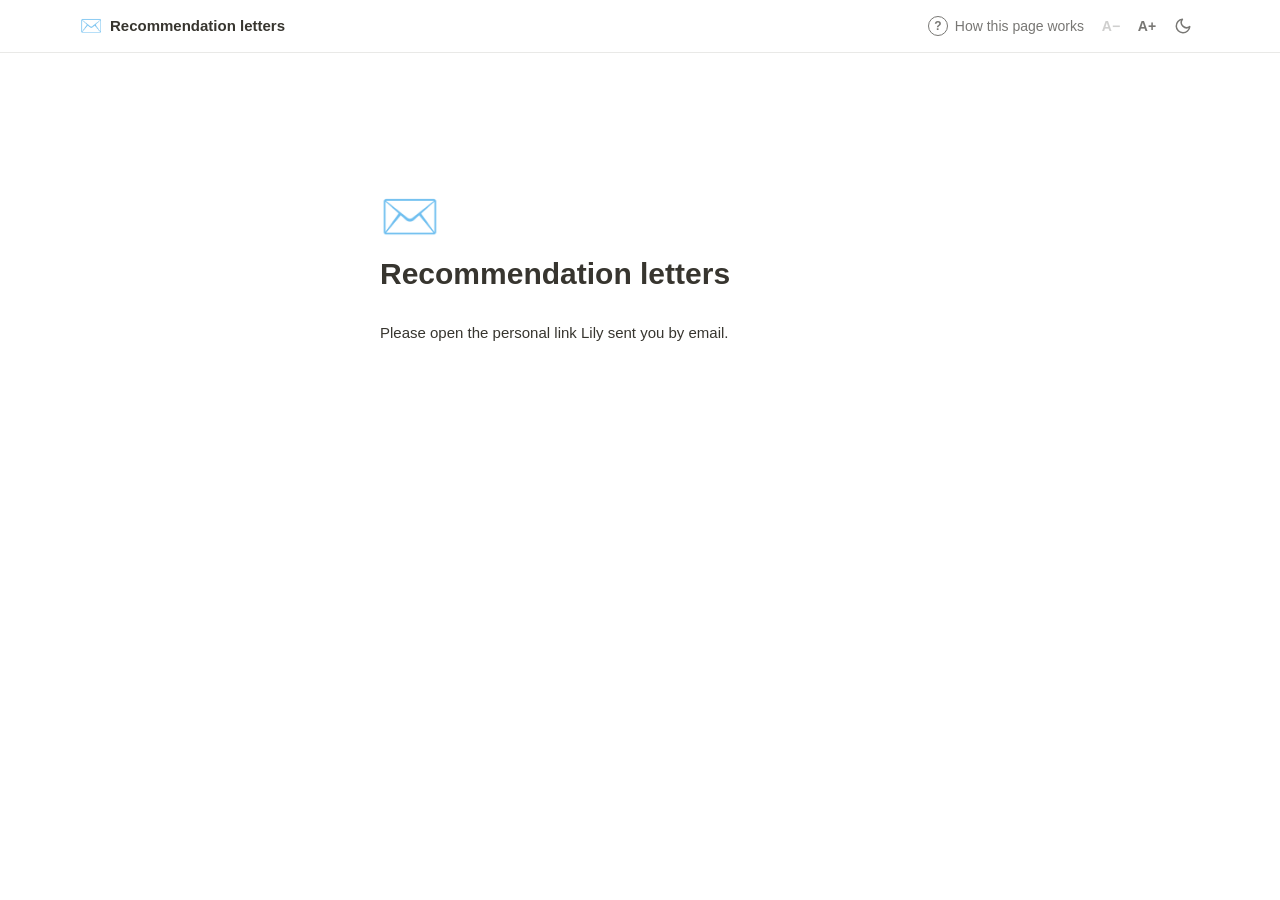
<file: index.html>
<!doctype html>
<html lang="en">
<head>
<meta charset="utf-8">
<meta name="viewport" content="width=device-width, initial-scale=1, viewport-fit=cover">
<meta name="robots" content="noindex">
<title>Recommendation Letters</title>
<link rel="stylesheet" href="style.css?v=17">
<script src="prefs.js?v=11"></script>
</head>
<body>
<header class="topbar gutter"><div class="in"><div class="brand"><span class="em">✉️</span><span id="brand">Recommendation letters</span></div><div id="tools"></div></div></header>
<main class="shell gutter" id="app"><p class="muted">Loading…</p></main>
<dialog class="welcome" id="welcome" aria-labelledby="w-title"></dialog>
<script type="module">
import { SITE } from './site.config.js?v=11';
// Firebase is loaded only for a real recommender link (see below), so ?demo works without it.
const FB = 'https://www.gstatic.com/firebasejs/10.12.2/';

document.getElementById('tools').innerHTML = '<div class="tools"><button class="tool help" id="howto" hidden><span class="q" aria-hidden="true">?</span><span class="help-t">How this page works</span></button><span class="sep" aria-hidden="true"></span></div>' + (window.RLPrefs ? RLPrefs.controls() : '');
document.getElementById('howto').onclick = () => { if (P) showWelcome(); };
window.RLPrefs && RLPrefs.wire();

const MON = ['Jan','Feb','Mar','Apr','May','Jun','Jul','Aug','Sep','Oct','Nov','Dec'];
const METHOD = {
  portal: 'Upload through the link in the school’s invitation email',
  email: 'Email the letter',
  mail: 'Send by mail',
  link: 'Upload at the link'
};
const app = document.getElementById('app');
const esc = s => String(s ?? '').replace(/[&<>"]/g, c => ({'&':'&amp;','<':'&lt;','>':'&gt;','"':'&quot;'}[c]));
const parse = d => { if (!d) return null; const [y, m, x] = d.split('-').map(Number); return new Date(y, m - 1, x); };
const fmt = d => { const x = parse(d); return x ? MON[x.getMonth()] + ' ' + x.getDate() : ''; };
const today = () => { const t = new Date(); return new Date(t.getFullYear(), t.getMonth(), t.getDate()); };
const daysLeft = d => { const x = parse(d); return x ? Math.round((x - today()) / 864e5) : null; };
const byDue = (a, b) => (!a.due) - (!b.due) || (a.due < b.due ? -1 : a.due > b.due ? 1 : 0);
const store = { get(k) { try { return localStorage.getItem(k); } catch (e) { return null; } }, set(k, v) { try { localStorage.setItem(k, v); } catch (e) {} } };
const DEFAULT_PROFILE = SITE.profile;
const FIRST = SITE.firstName;
document.title = 'Recommendation Letters \u00b7 ' + SITE.profile.name;
const svg = d => '<svg width="16" height="16" viewBox="0 0 24 24" fill="none" stroke="currentColor" stroke-width="1.8" stroke-linecap="round" stroke-linejoin="round" aria-hidden="true">' + d + '</svg>';
const ICON = {
  cap: svg('<path d="M22 9 12 4 2 9l10 5 10-5z"/><path d="M6 11v5c0 1.5 2.7 3 6 3s6-1.5 6-3v-5"/><path d="M22 9v6"/>'),
  cal: svg('<rect x="3" y="5" width="18" height="16" rx="2"/><path d="M16 3v4M8 3v4M3 10h18"/>'),
  mail: svg('<rect x="3" y="5" width="18" height="14" rx="2"/><path d="m3 7 9 6 9-6"/>'),
  web: svg('<circle cx="12" cy="12" r="9"/><path d="M3 12h18M12 3c2.5 2.6 3.8 5.6 3.8 9s-1.3 6.4-3.8 9c-2.5-2.6-3.8-5.6-3.8-9S9.5 5.6 12 3z"/>'),
  in: '<svg width="16" height="16" viewBox="0 0 24 24" fill="currentColor" aria-hidden="true"><path d="M4.98 3.5a2.5 2.5 0 1 1 0 5 2.5 2.5 0 0 1 0-5zM3 9.5h4V21H3zM9.5 9.5h3.8v1.6h.1c.5-1 1.8-2 3.8-2 4 0 4.8 2.6 4.8 6V21h-4v-5.2c0-1.2 0-2.8-1.7-2.8s-2 1.3-2 2.7V21h-4z"/></svg>',
  gh: '<svg width="16" height="16" viewBox="0 0 24 24" fill="currentColor" aria-hidden="true"><path d="M12 2a10 10 0 0 0-3.2 19.5c.5.1.7-.2.7-.5v-1.7c-2.8.6-3.4-1.3-3.4-1.3-.5-1.2-1.1-1.5-1.1-1.5-.9-.6.1-.6.1-.6 1 .1 1.5 1 1.5 1 .9 1.5 2.3 1.1 2.9.8.1-.6.3-1.1.6-1.3-2.2-.3-4.6-1.1-4.6-5 0-1.1.4-2 1-2.7-.1-.3-.4-1.3.1-2.7 0 0 .8-.3 2.7 1a9.4 9.4 0 0 1 5 0c1.9-1.3 2.7-1 2.7-1 .5 1.4.2 2.4.1 2.7.6.7 1 1.6 1 2.7 0 3.9-2.3 4.7-4.6 5 .4.3.7.9.7 1.9V21c0 .3.2.6.7.5A10 10 0 0 0 12 2z"/></svg>'
};
const plural = (n, w) => n + ' ' + w + (n === 1 ? '' : 's');

const token = location.hash.replace(/^#/, '');
const DEMO = !token && new URLSearchParams(location.search).has('demo');
const pageKey = token || (DEMO ? 'demo' : '');
let P = null, toast = '', busy = false, welcomed = false;
const openSecs = new Set(['materials', 'highlights', 'drafts']);

if (DEMO) startDemo();
else if (!token) {
  app.innerHTML = '<div class="center"><div class="big">✉️</div><h1>Recommendation letters</h1><p>Please open the personal link ' + esc(FIRST) + ' sent you by email.</p></div>';
} else startReal();

async function startReal() {
  const [{ firebaseConfig }, { initializeApp }, { getFirestore, doc, onSnapshot, updateDoc, serverTimestamp }] = await Promise.all([
    import('./firebase-config.js?v=11'), import(FB + 'firebase-app.js'), import(FB + 'firebase-firestore.js')
  ]).catch(() => { app.innerHTML = '<div class="center"><h1>Can’t load right now</h1><p>Please refresh in a minute.</p></div>'; return [{}, {}, {}]; });
  if (!initializeApp) return;
  const db = getFirestore(initializeApp(firebaseConfig));
  const ref = doc(db, 'pages', token);
  onSnapshot(ref, snap => {
    if (!snap.exists()) { app.innerHTML = '<div class="center"><div class="big">✉️</div><h1>This link doesn’t open a page</h1><p>Please use the exact link from ' + esc(FIRST) + '’s email, or reply and it will be resent.</p></div>'; return; }
    P = snap.data(); document.getElementById('howto').hidden = false; render(); maybeWelcome();
  }, () => { app.innerHTML = '<div class="center"><h1>Can’t load right now</h1><p>Please refresh in a minute.</p></div>'; });

  app.addEventListener('toggle', e => { const d = e.target; if (d.matches && d.matches('details[data-sec]')) { d.open ? openSecs.add(d.dataset.sec) : openSecs.delete(d.dataset.sec); } }, true);
  app.addEventListener('click', async e => {
    const box = e.target.closest('[data-tick]');
    if (!box || busy) return;
    const id = box.dataset.tick, s = P.schools.find(x => x.id === id);
    const was = P.status[id] || 'todo';
    const now = was === 'submitted' ? ((P.invitedOn || {})[id] ? 'invited' : 'todo') : 'submitted';
    busy = true; P.status[id] = now; toast = ''; render();
    try {
      await updateDoc(ref, { ['status.' + id]: now, statusAt: serverTimestamp() });
      toast = now === 'submitted' ? 'Checked off ' + s.program + '. Thank you!' : 'Unchecked ' + s.program + '.';
    } catch (err) {
      P.status[id] = was; toast = 'That didn’t save. Please try again, or send ' + FIRST + ' an email at ' + SITE.profile.email + '.';
    }
    busy = false; render();
  });
}

/* Demo mode (?demo, no token): example data from demo.json, never touches Firebase.
   Checkmarks live in memory and in this tab's sessionStorage only. */
async function startDemo() {
  const KEY = 'rl-demo-status';
  const ss = { get() { try { return JSON.parse(sessionStorage.getItem(KEY) || 'null'); } catch (e) { return null; } }, set(v) { try { sessionStorage.setItem(KEY, JSON.stringify(v)); } catch (e) {} } };
  const bar = document.createElement('div');
  bar.className = 'demo-banner gutter';
  bar.innerHTML = '<div class="in"><span><b>Demo</b> · example data · changes aren’t saved</span><a href="https://lilymwu.com/project-rec-letters.html">Read the case study →</a></div>';
  document.querySelector('.topbar').after(bar);
  try {
    const res = await fetch('demo.json?v=1');
    if (!res.ok) throw new Error(res.status);
    P = (await res.json()).page;
  } catch (e) { app.innerHTML = '<div class="center"><h1>Can’t load the demo right now</h1><p>Please refresh in a minute.</p></div>'; return; }
  Object.assign(P.status, ss.get() || {});
  document.getElementById('howto').hidden = false; render(); maybeWelcome();
  app.addEventListener('toggle', e => { const d = e.target; if (d.matches && d.matches('details[data-sec]')) { d.open ? openSecs.add(d.dataset.sec) : openSecs.delete(d.dataset.sec); } }, true);
  app.addEventListener('click', e => {
    const ex = e.target.closest('a[href="#"]');
    if (ex) { e.preventDefault(); toast = 'In the real page, this opens the file in Google Drive.'; render(); return; }
    const box = e.target.closest('[data-tick]');
    if (!box) return;
    const id = box.dataset.tick, s = P.schools.find(x => x.id === id);
    const was = P.status[id] || 'todo';
    const now = was === 'submitted' ? ((P.invitedOn || {})[id] ? 'invited' : 'todo') : 'submitted';
    P.status[id] = now; ss.set(P.status);
    toast = now === 'submitted' ? 'Checked off ' + s.program + '. Thank you! (Demo: not saved.)' : 'Unchecked ' + s.program + '.';
    render();
  });
}

function sec(id, icon, title, count, body) {
  return '<details class="sec" data-sec="' + id + '"' + (openSecs.has(id) ? ' open' : '') + '><summary><span class="si">' + icon + '</span><span class="st">' + title + '</span><span class="sc">' + count + '</span><span class="chev">▶</span></summary><div class="body">' + body + '</div></details>';
}

function render() {
  const RV = P.role === 'reviewer';
  const mine = P.schools.slice().sort(byDue);
  const todo = mine.filter(s => P.status[s.id] !== 'submitted');
  const done = mine.filter(s => P.status[s.id] === 'submitted');
  const next = todo.find(s => s.due);
  const dl = next ? daysLeft(next.due) : null;
  document.getElementById('brand').textContent = (RV ? 'Materials from ' : 'Letters for ') + ((P.profile || {}).name || P.student || FIRST);

  const pf = Object.assign({}, DEFAULT_PROFILE, P.profile || {});
  Object.keys(DEFAULT_PROFILE).forEach(k => { if (pf[k] === undefined || pf[k] === null) pf[k] = DEFAULT_PROFILE[k]; });
  if (!pf.photo || pf.photo === 'avatar.jpg') pf.photo = 'avatar.jpg?v=4';
  if (!pf.major && pf.tagline) pf.major = pf.tagline;
  const name = pf.name || P.student || FIRST;
  const initials = name.replace(/\(.*?\)/g, '').trim().split(/\s+/).map(w => w[0]).join('').slice(0, 2).toUpperCase();
  const hero = '<section class="hero"><h1>' + (P.salutation ? 'Hi ' + esc(P.salutation) + ' \ud83d\udc4b' : 'Recommendation letters') + '</h1>' +
    '<p class="muted">' + (RV ? 'Thank you for reading my application materials.' : 'Thank you for writing my recommendation letters.') + ' Updated ' + fmt(P.updated) + '.</p>' +
    (P.note && !RV ? '<div class="callout"><span>\ud83d\udc8c</span><p>' + esc(P.note) + '</p></div>' : '') + '</section>';
  let h = '';
  const mats = (P.materials || []).filter(m => m.label), own = P.own || [], pts = P.points || [], ctx = P.context || [];
  h += '<div class="cols"><aside class="side">';
  const item = (icon, html) => '<li><span class="ic">' + ICON[icon] + '</span><span>' + html + '</span></li>';
  const link = (href, text) => '<a href="' + esc(href) + '" target="_blank" rel="noopener">' + esc(text) + '</a>';
  h += '<div class="me"><img class="avatar" src="' + esc(pf.photo) + '" alt="' + esc(name) + '"><div class="me-name">' + esc(name) + '</div></div>' +
    '<ul class="me-list">' +
      (pf.major ? item('cap', esc(pf.major)) : '') +
      (pf.classOf ? item('cal', esc(pf.classOf)) : '') +
      (pf.email ? item('mail', '<a href="mailto:' + esc(pf.email) + '">' + esc(pf.email) + '</a>') : '') +
    '</ul>';
  const social = [['web', pf.website, 'Personal website'], ['in', pf.linkedin, 'LinkedIn'], ['gh', pf.github, 'GitHub']].filter(x => x[1]);
  if (social.length) h += '<div class="social">' + social.map(x => '<a class="soc" href="' + esc(x[1]) + '" target="_blank" rel="noopener" aria-label="' + x[2] + '" title="' + x[2] + '">' + ICON[x[0]] + '</a>').join('') + '</div>';
  h += sec('materials', '📎', 'My materials', mats.filter(m => m.url).length + ' of ' + mats.length,
    '<ul class="files">' + mats.map(m => m.url
      ? '<li><a href="' + esc(m.url) + '" target="_blank" rel="noopener">📄 ' + esc(m.label) + (m.updated ? '<span class="d">' + fmt(m.updated) + '</span>' : '') + '</a></li>'
      : '<li><span class="off">📄 ' + esc(m.label) + '<span class="d">coming soon</span></span></li>').join('') + '</ul>');
  if (!RV) h += sec('submit', '📮', 'How to submit', '',
    '<div class="subs">' + mine.map(s => {
      const m = s.method || 'portal';
      let how = esc(s.howto || METHOD[m]);
      if (m === 'portal' && s.from) how += '. Look for an email from “' + esc(s.from) + '”';
      if (s.link) how += ' · <a href="' + esc(s.link) + '" target="_blank" rel="noopener">' + (m === 'email' || m === 'mail' ? esc(s.link) : 'Open link') + '</a>';
      return '<div><b>' + esc(s.program) + '</b><span class="muted">' + how + '</span></div>';
    }).join('') + '</div>');
  const mail = pf.email || SITE.profile.email;
  h += '</aside>';

  const fileLi = m => m.url
    ? '<li><a href="' + esc(m.url) + '" target="_blank" rel="noopener">📄 ' + esc(m.label) + (m.updated ? '<span class="d">' + fmt(m.updated) + '</span>' : '') + '</a></li>'
    : '<li><span class="off">📄 ' + esc(m.label) + '<span class="d">coming soon</span></span></li>';
  const tog = (id, icon, title, count, body) => '<details class="lt" data-sec="' + id + '"' + (openSecs.has(id) ? ' open' : '') + '><summary><span class="si" aria-hidden="true">' + icon + '</span><span class="st">' + title + '</span><span class="sc">' + count + '</span><span class="chev">▶</span></summary><div class="lt-body">' + body + '</div></details>';
  const letter = (ctx.length || pts.length || own.length) ? '<section class="letter"><h2>For your letter</h2>' +
    (pts.length ? tog('highlights', '✨', 'A few things you might mention', pts.length, '<p class="muted">If it fits your letter, I’d love you to speak to:</p><ul>' + pts.map(x => '<li>' + esc(x) + '</li>').join('') + '</ul>') : '') +
    (ctx.length ? tog('together', '🎓', 'Our work together', ctx.length, '<ul>' + ctx.map(x => '<li>' + esc(x) + '</li>').join('') + '</ul>') : '') +
    (own.length ? tog('own', '📎', 'Just for you', own.length, '<ul class="files">' + own.map(fileLi).join('') + '</ul>') : '') +
    '</section>' : '';
  if (RV) {
    const fb = '<section class="letter"><h2>Your feedback</h2>' +
      (own.length ? tog('drafts', '📝', 'Drafts for you', own.length, '<ul class="files">' + own.map(fileLi).join('') + '</ul>') : '') +
      (pts.length ? tog('highlights', '💬', 'What I’d love your feedback on', pts.length, '<ul>' + pts.map(x => '<li>' + esc(x) + '</li>').join('') + '</ul>') : '') +
      (!own.length && !pts.length ? '<p class="muted">My materials are in the side panel.</p>' : '') + '</section>';
    const list = mine.length ? '<section class="main"><div class="main-head"><div class="row"><h2>Programs and deadlines</h2><span class="muted">' + plural(mine.length, 'program') + '</span></div></div><ul class="todo plain">' +
      mine.map(s => '<li><span><span class="name">' + esc(s.program) + '</span></span><span class="due"><span>' + (s.due ? fmt(s.due) : 'TBD') + '</span></span></li>').join('') + '</ul></section>' : '';
    h += '<div class="right">' + hero + fb + list +
      '<a class="ask" href="mailto:' + esc(mail) + '"><span class="ask-i">' + ICON.mail + '</span><span><b>Got a question?</b><span class="muted"> Send me an email at ' + esc(mail) + '</span></span><span class="ask-go" aria-hidden="true">\u2192</span></a>' +
      '</div></div>';
    app.innerHTML = h; return;
  }
  const pct = mine.length ? Math.round(done.length / mine.length * 100) : 0;
  h += '<div class="right">' + hero + letter + '<section class="main"><div class="main-head"><div class="row"><h2>Checklist</h2><span class="muted">' + done.length + ' of ' + plural(mine.length, 'letter') + ' submitted</span></div>' +
    '<div class="bar" role="progressbar" aria-valuemin="0" aria-valuemax="' + mine.length + '" aria-valuenow="' + done.length + '"><span style="width:' + pct + '%"></span></div>' +
    (next ? '<p class="muted" style="margin:0">Next due: <b style="color:var(--text)">' + esc(next.program) + '</b>, ' + fmt(next.due) + (dl != null && dl >= 0 ? ' (' + (dl === 0 ? 'today' : dl === 1 ? 'tomorrow' : dl + ' days') + ')' : '') + '. Tick a school when you’ve submitted.</p>' : '<p class="muted" style="margin:0">All letters are in. Thank you so much!</p>') +
    '</div><ul class="todo">';
  todo.concat(done).forEach(s => {
    const st = P.status[s.id] || 'todo', isDone = st === 'submitted', d = daysLeft(s.due);
    const portal = (s.method || 'portal') === 'portal', inv = !isDone && portal && st === 'invited', on = (P.invitedOn || {})[s.id];
    let sub, tag = '';
    if (isDone) sub = 'Submitted';
    else if (portal && inv) { sub = 'Invitation sent' + (on ? ' ' + fmt(on) : '') + (s.from ? ' · from “' + esc(s.from) + '”' : ''); tag = ' <span class="tag blue">Invited</span>'; }
    else if (portal) sub = 'Invitation email coming soon';
    else sub = esc(s.howto || METHOD[s.method]);
    h += '<li class="' + (isDone ? 'done' : '') + '"><button class="cb" role="checkbox" aria-checked="' + isDone + '" aria-label="Submitted: ' + esc(s.program) + '" data-tick="' + s.id + '"' + (busy ? ' disabled' : '') + '>✓</button>' +
      '<span><span class="name">' + esc(s.program) + '</span>' + tag + '<span class="sub">' + sub + '</span></span>' +
      '<span class="due"><span>' + (s.due ? fmt(s.due) : 'TBD') + (s.time && !isDone ? ', ' + esc(s.time) : '') + '</span>' + (!isDone && d != null && d >= 0 && d <= 10 ? '<span class="tag orange">' + (d === 0 ? 'today' : d + ' days') + '</span>' : '') + '</span></li>';
  });
  h += '</ul><div class="toast" role="status">' + esc(toast) + '</div></section>';
  h +=
    '<a class="ask" href="mailto:' + esc(mail) + '"><span class="ask-i">' + ICON.mail + '</span><span><b>Got a question?</b><span class="muted"> Send me an email at ' + esc(mail) + '</span></span><span class="ask-go" aria-hidden="true">\u2192</span></a>' +
    '</div></div>';
  app.innerHTML = h;
}

function maybeWelcome() {
  if (welcomed) return; welcomed = true;
  if (!store.get('rl-welcomed-' + pageKey)) showWelcome();
}
function showWelcome() {
  const d = document.getElementById('welcome');
  d.innerHTML = '<form method="dialog" class="w-in">' +
    '<div class="w-hi">👋</div>' +
    '<h2 id="w-title">' + (P.salutation ? 'Hi ' + esc(P.salutation) + ',' : 'Hi there,') + '</h2>' +
    (P.role === 'reviewer'
      ? '<p>Thank you so much for reading my application materials. Everything is on this page: drafts for you are at the top, and my CV and other materials are in the side panel. Links always open the latest version.</p>'
      : '<p>Thank you so much for writing for me. I made this page so everything you need is in one place, and you never have to dig through old emails.</p>' +
    '<ol>' +
      '<li><span class="wi">📎</span><span><b>Everything you need is on this page</b><span class="ws">My CV, statements and how each school takes letters are in the side panel. Notes for your letter are right at the top.</span></span></li>' +
      '<li><span class="wi">☑️</span><span><b>Tick a school when you submit</b><span class="ws">I’ll see it right away, so there’s no need to email me each time.</span></span></li>' +
      '<li><span class="wi">📬</span><span><b>Invitations come from each school</b><span class="ws">If one is missing or a link has expired, send me an email and I’ll resend it.</span></span></li>' +
    '</ol>') +
    '<p class="ws" style="margin:0">You can open this again anytime from <b style="display:inline">? How this page works</b> at the top.</p>' +
    '<div class="w-actions"><span class="sig">With gratitude, ' + esc(FIRST) + '</span><button class="btn primary" value="ok" autofocus>Sounds good</button></div>' +
    '</form>';
  d.onclose = () => store.set('rl-welcomed-' + pageKey, '1');
  if (typeof d.showModal === 'function') { if (!d.open) d.showModal(); } else d.setAttribute('open', '');
}
</script>
</body>
</html>
</file>
<file: style.css>
/* Clean, familiar layout: top bar, info sidebar on the left, the main task on the right. Notion-like greys. */
:root {
  --bg: #ffffff; --panel: #fbfbfa; --text: #37352f; --soft: #787774; --faint: #a5a29d; --line: #e9e9e7;
  --hover: #f1f1ef; --callout: #f7f6f3; --blue: #2383e2; --blue-bg: #e7f3f8;
  --green: #448361; --green-bg: #edf3ec; --orange: #d9730d; --orange-bg: #fbecdd;
  --shadow: 0 0 0 1px rgba(15,15,15,.05), 0 3px 6px rgba(15,15,15,.1), 0 9px 24px rgba(15,15,15,.2);
  --font: ui-sans-serif, -apple-system, BlinkMacSystemFont, "Segoe UI", Helvetica, "Apple Color Emoji", Arial, sans-serif;
  --mono: "SFMono-Regular", Menlo, Consolas, "Liberation Mono", monospace;
  --zoom: 1; color-scheme: light;
}
@media (prefers-color-scheme: dark) {
  :root:not([data-theme="light"]) {
    --bg: #191919; --panel: #202020; --text: #e3e2e0; --soft: #9b9b9b; --faint: #6b6b6b; --line: #2f2f2f;
    --hover: #2a2a2a; --callout: #252525; --blue: #529cca; --blue-bg: #1f2e38;
    --green: #6aa57f; --green-bg: #1f2b23; --orange: #e08e45; --orange-bg: #33261a;
    --shadow: 0 0 0 1px rgba(255,255,255,.08), 0 9px 24px rgba(0,0,0,.5); color-scheme: dark;
  }
}
:root[data-theme="dark"] {
  --bg: #191919; --panel: #202020; --text: #e3e2e0; --soft: #9b9b9b; --faint: #6b6b6b; --line: #2f2f2f;
  --hover: #2a2a2a; --callout: #252525; --blue: #529cca; --blue-bg: #1f2e38;
  --green: #6aa57f; --green-bg: #1f2b23; --orange: #e08e45; --orange-bg: #33261a;
  --shadow: 0 0 0 1px rgba(255,255,255,.08), 0 9px 24px rgba(0,0,0,.5); color-scheme: dark;
}
:root[data-size="l"] { --zoom: 1.12; }
:root[data-size="xl"] { --zoom: 1.25; }

* { box-sizing: border-box; }
html, body { margin: 0; }
body { background: var(--bg); color: var(--text); font-family: var(--font); font-size: 15px; line-height: 1.5; -webkit-font-smoothing: antialiased; }
a { color: inherit; text-decoration: underline; text-decoration-color: var(--faint); text-underline-offset: 2px; }
a:hover { text-decoration-color: var(--text); }
:focus-visible { outline: 2px solid var(--blue); outline-offset: 2px; border-radius: 3px; }
button { font: inherit; color: inherit; cursor: pointer; }
.gutter { padding-left: max(20px, env(safe-area-inset-left, 0px)); padding-right: max(20px, env(safe-area-inset-right, 0px)); }
.muted { color: var(--soft); font-size: 14px; }
h1, h2, h3 { margin: 0; line-height: 1.25; }

/* top bar */
.topbar { position: sticky; top: 0; z-index: 10; background: var(--bg); border-bottom: 1px solid var(--line); padding-top: env(safe-area-inset-top, 0px); }
.topbar .in { max-width: 1120px; margin: 0 auto; height: 52px; display: flex; align-items: center; justify-content: space-between; gap: 12px; zoom: var(--zoom); }
.brand { display: flex; align-items: center; gap: 8px; font-weight: 600; font-size: 15px; min-width: 0; white-space: nowrap; overflow: hidden; text-overflow: ellipsis; }
.brand .em { font-size: 18px; }
.tools { display: flex; align-items: center; gap: 2px; flex-shrink: 0; }
.tool { border: 0; background: none; color: var(--soft); min-width: 34px; height: 34px; border-radius: 6px; font-size: 14px; font-weight: 600; display: grid; place-items: center; padding: 0 6px; }
.tool:hover:not(:disabled) { background: var(--hover); color: var(--text); }
.tool:disabled { opacity: .35; cursor: default; }
.help { width: auto; gap: 7px; display: flex; align-items: center; padding: 0 10px 0 6px; font-weight: 500; }
.help .q { width: 20px; height: 20px; border-radius: 50%; border: 1.5px solid currentColor; display: grid; place-items: center; font-size: 12px; font-weight: 700; line-height: 1; }
@media (max-width: 560px) { .help .help-t { display: none; } .help { padding: 0 6px; } .brand span:last-child { font-size: 14px; } }
.tools .sep { width: 1px; height: 18px; background: var(--line); margin: 0 6px; }

/* professor page */
.me { display: grid; justify-items: center; text-align: center; gap: 10px; padding: 8px 8px 0; }
.me-list { list-style: none; margin: 0; padding: 22px 14px 0; display: grid; gap: 14px; font-size: 14px; line-height: 1.45; color: var(--soft); }
.me-list li { display: grid; grid-template-columns: 20px minmax(0, 1fr); gap: 12px; align-items: start; }
.me-list .ic { display: grid; place-items: center; height: 21px; color: var(--soft); }
.me-list a { color: var(--text); text-decoration-color: var(--faint); overflow-wrap: anywhere; }
.avatar { width: 132px; height: 132px; border-radius: 50%; object-fit: cover; border: 1px solid var(--line); background: var(--callout); }
.avatar.initials { display: grid; place-items: center; font-size: 42px; font-weight: 600; color: var(--soft); letter-spacing: .02em; }
.me-name { font-size: 21px; font-weight: 700; margin-top: 8px; }
.me-tag { color: var(--soft); font-size: 14px; max-width: 280px; }
.me-links { display: flex; flex-wrap: wrap; justify-content: center; gap: 4px 14px; font-size: 13px; color: var(--soft); margin-top: 4px; }
.me-links a { color: var(--soft); }
.right { display: grid; gap: 0; min-width: 0; }
.shell { max-width: 1120px; margin: 0 auto; padding-top: 32px; padding-bottom: 80px; zoom: var(--zoom); }
.hero { display: grid; gap: 6px; margin-bottom: 22px; }
.hero h1 { font-size: 32px; font-weight: 700; letter-spacing: -.01em; text-wrap: balance; }
.callout { display: flex; gap: 10px; background: var(--callout); border-radius: 6px; padding: 12px 16px; margin-top: 8px; max-width: 760px; }
.callout p { margin: 0; }
.cols { display: grid; grid-template-columns: 320px minmax(0, 1fr); gap: 32px; align-items: start; }
@media (max-width: 880px) {
  .cols { grid-template-columns: minmax(0, 1fr); gap: 14px; }
  .cols > .side { display: contents; }
  .me { order: 0; } .me-list { order: 0; } .right { order: 1; margin-bottom: 12px; } .side > .sec { order: 2; } .side > .foot { order: 3; }
  .avatar { width: 96px; height: 96px; } .avatar.initials { font-size: 32px; }
}

.side { display: grid; gap: 10px; }
.sec { background: var(--panel); border: 1px solid var(--line); border-radius: 8px; }
.sec > summary { list-style: none; cursor: pointer; display: flex; align-items: center; gap: 10px; padding: 12px 14px; border-radius: 8px; }
.sec > summary::-webkit-details-marker { display: none; }
.sec > summary:hover { background: var(--hover); }
.sec .si { font-size: 17px; width: 22px; text-align: center; }
.sec .st { font-weight: 600; flex: 1; }
.sec .sc { font-size: 12px; color: var(--soft); }
.sec .chev { color: var(--faint); transition: transform .15s; font-size: 12px; }
.sec[open] .chev { transform: rotate(90deg); }
.sec .body { padding: 2px 14px 14px; font-size: 14px; }
.sec ul { margin: 0; padding-left: 18px; display: grid; gap: 6px; }
.files { list-style: none; margin: 0; padding: 0 !important; display: grid; gap: 2px !important; }
.files a, .files span.off { display: flex; align-items: center; gap: 8px; padding: 6px 8px; margin: 0 -8px; border-radius: 5px; text-decoration: none; }
.files a:hover { background: var(--hover); }
.files span.off { color: var(--faint); }
.files .d { margin-left: auto; font-size: 12px; color: var(--soft); white-space: nowrap; }
.subs { display: grid; gap: 10px; }
.subs b { display: block; font-weight: 600; }

.main { border: 1px solid var(--line); border-radius: 10px; background: var(--bg); }
.main-head { padding: 18px 20px 14px; border-bottom: 1px solid var(--line); display: grid; gap: 10px; }
.main-head .row { display: flex; justify-content: space-between; align-items: baseline; gap: 12px; flex-wrap: wrap; }
.main-head h2 { font-size: 20px; }
.bar { height: 6px; border-radius: 99px; background: var(--hover); overflow: hidden; }
.bar > span { display: block; height: 100%; background: var(--green); border-radius: 99px; transition: width .3s; }
.todo { list-style: none; margin: 0; padding: 6px 8px 8px; }
.todo li { display: grid; grid-template-columns: 28px minmax(0, 1fr) auto; gap: 0 10px; padding: 10px 10px; border-radius: 6px; align-items: start; }
.todo li + li { border-top: 1px solid var(--line); }
.todo li:hover { background: var(--hover); }
.cb { width: 20px; height: 20px; margin-top: 1px; border: 1.5px solid var(--faint); border-radius: 4px; background: var(--bg); padding: 0; display: grid; place-items: center; color: transparent; font-size: 13px; font-weight: 700; line-height: 1; }
.cb:hover:not(:disabled) { border-color: var(--blue); }
.cb[aria-checked="true"] { background: var(--blue); border-color: var(--blue); color: #fff; }
.cb:disabled { cursor: default; }
.todo .name { font-weight: 500; }
.todo .sub { display: block; font-size: 13px; color: var(--soft); }
.todo li.done .name { color: var(--faint); text-decoration: line-through; font-weight: 400; }
.todo .due { font-size: 14px; color: var(--soft); white-space: nowrap; text-align: right; font-variant-numeric: tabular-nums; display: grid; justify-items: end; gap: 4px; }
.toast { min-height: 22px; font-size: 14px; color: var(--green); padding: 0 20px 14px; }
.foot { margin-top: 28px; }

.tag { display: inline-block; font-size: 12px; padding: 0 7px; border-radius: 4px; line-height: 20px; white-space: nowrap; font-weight: 500; }
.tag.orange { background: var(--orange-bg); color: var(--orange); }
.tag.green { background: var(--green-bg); color: var(--green); }
.tag.blue { background: var(--blue-bg); color: var(--blue); }
.tag.grey { background: var(--hover); color: var(--soft); }

/* buttons, forms */
.btn { border: 1px solid var(--line); background: var(--bg); border-radius: 6px; padding: 6px 14px; font-size: 14px; }
.btn:hover { background: var(--hover); }
.btn.primary { background: var(--blue); border-color: var(--blue); color: #fff; }
.btn:disabled { opacity: .5; cursor: default; }
.link { border: 0; background: none; padding: 0; color: var(--soft); font-size: 14px; text-decoration: underline; text-decoration-color: var(--faint); text-underline-offset: 2px; }
label { display: grid; gap: 4px; font-size: 12px; color: var(--soft); min-width: 0; }
input, select, textarea { font: inherit; font-size: 14px; color: var(--text); background: var(--bg); border: 1px solid var(--line); border-radius: 6px; padding: 7px 9px; width: 100%; min-width: 0; }
textarea { min-height: 80px; resize: vertical; }
textarea.mail { min-height: 300px; }
.row { display: flex; flex-wrap: wrap; gap: 8px; align-items: center; }
.mono { font-family: var(--mono); font-size: 12px; overflow-wrap: anywhere; }

/* back office */
.admin { max-width: 1120px; margin: 0 auto; display: grid; grid-template-columns: 210px minmax(0, 1fr); gap: 32px; padding-top: 28px; padding-bottom: 96px; zoom: var(--zoom); }
.nav { position: sticky; top: 76px; display: grid; gap: 2px; align-self: start; }
.nav button { display: flex; align-items: center; gap: 10px; border: 0; background: none; padding: 7px 10px; border-radius: 6px; color: var(--soft); text-align: left; font-size: 14px; }
.nav button:hover { background: var(--hover); color: var(--text); }
.nav button[aria-current="page"] { background: var(--hover); color: var(--text); font-weight: 600; }
.nav .ni { width: 20px; text-align: center; }
.nav .nav-foot { margin-top: 14px; padding: 0 10px; }
@media (max-width: 760px) {
  .admin { grid-template-columns: minmax(0, 1fr); gap: 16px; }
  .nav { position: static; display: flex; overflow-x: auto; border-bottom: 1px solid var(--line); padding-bottom: 6px; }
  .nav button { white-space: nowrap; }
  .nav .nav-foot { display: none; }
}
.content { display: grid; gap: 16px; min-width: 0; }
.content h1 { font-size: 26px; }
.scroll { overflow-x: auto; border: 1px solid var(--line); border-radius: 8px; }
table { border-collapse: collapse; width: 100%; font-size: 14px; }
th, td { border-bottom: 1px solid var(--line); padding: 8px 10px; text-align: left; vertical-align: middle; }
tr:last-child td { border-bottom: 0; }
th { color: var(--soft); font-weight: 500; font-size: 13px; white-space: nowrap; background: var(--panel); }
td.d { white-space: nowrap; font-variant-numeric: tabular-nums; color: var(--soft); }
.cell { border: 0; padding: 2px; background: none; border-radius: 5px; }
.cell:hover { background: var(--hover); }
.block { border: 1px solid var(--line); border-radius: 8px; padding: 16px; display: grid; gap: 12px; grid-template-columns: repeat(auto-fit, minmax(180px, 1fr)); background: var(--bg); }
.block .wide { grid-column: 1 / -1; }
.block h3 { font-size: 16px; }
.seg { display: flex; flex-wrap: wrap; gap: 6px; }
.seg button { border: 1px solid var(--line); background: var(--bg); border-radius: 6px; padding: 5px 12px; font-size: 14px; }
.seg button[aria-pressed="true"] { background: var(--hover); border-color: var(--faint); font-weight: 600; }
.savebar { position: fixed; left: 0; right: 0; bottom: 0; z-index: 10; background: var(--bg); border-top: 1px solid var(--line); padding-top: 10px; padding-bottom: calc(10px + env(safe-area-inset-bottom, 0px)); }
.savebar .in { max-width: 1120px; margin: 0 auto; display: flex; gap: 10px; align-items: center; flex-wrap: wrap; zoom: var(--zoom); }
.center { max-width: 520px; margin: 12vh auto 0; display: grid; gap: 14px; zoom: var(--zoom); }
.center .big { font-size: 48px; line-height: 1; }

/* welcome card */
dialog.welcome { border: 0; border-radius: 12px; padding: 0; width: min(460px, calc(100vw - 32px)); background: var(--bg); color: var(--text); box-shadow: var(--shadow); zoom: var(--zoom); }
dialog.welcome::backdrop { background: rgba(15,15,15,.45); }
.welcome .w-in { padding: 28px 28px 22px; display: grid; gap: 14px; }
.welcome .w-hi { font-size: 40px; line-height: 1; }
.welcome h2 { font-size: 22px; }
.welcome p { margin: 0; }
.welcome ol { list-style: none; margin: 4px 0 0; padding: 0; display: grid; gap: 12px; }
.welcome li { display: grid; grid-template-columns: 30px 1fr; gap: 10px; align-items: start; }
.welcome .wi { width: 30px; height: 30px; border-radius: 6px; background: var(--callout); display: grid; place-items: center; font-size: 16px; }
.welcome li b { display: block; font-weight: 600; }
.welcome .ws { display: block; color: var(--soft); font-size: 14px; }
.welcome .w-actions { display: flex; justify-content: space-between; align-items: center; gap: 12px; margin-top: 6px; flex-wrap: wrap; }
.welcome .sig { color: var(--soft); font-size: 14px; }
@media (prefers-reduced-motion: no-preference) {
  dialog.welcome[open] { animation: rl-pop .22s ease-out; }
  @keyframes rl-pop { from { opacity: 0; transform: translateY(8px) scale(.98); } to { opacity: 1; transform: none; } }
}
@media (prefers-reduced-motion: reduce) { * { transition: none !important; } }
#tools { display: flex; align-items: center; }
#howto[hidden] + .sep { display: none; }

.social { display: flex; justify-content: center; gap: 10px; padding: 24px 6px 26px; margin-bottom: 14px; border-bottom: 1px solid var(--line); }
.soc { width: 40px; height: 40px; border-radius: 50%; display: grid; place-items: center; color: var(--soft); border: 1px solid var(--line); text-decoration: none; }
.soc:hover { color: var(--text); background: var(--hover); }
.soc svg { width: 17px; height: 17px; }
.ask { display: flex; align-items: center; gap: 12px; margin-top: 14px; padding: 14px 18px; border: 1px solid var(--line); border-radius: 10px; text-decoration: none; color: var(--text); }
.ask:hover { background: var(--hover); }
.ask .ask-i { width: 34px; height: 34px; border-radius: 50%; background: var(--blue-bg); color: var(--blue); display: grid; place-items: center; flex-shrink: 0; }
.ask .ask-go { margin-left: auto; color: var(--soft); font-size: 18px; }
.ask b { font-weight: 600; }
@media (max-width: 880px) { .social { order: 0; } }

/* demo mode banner (?demo) */
.demo-banner { background: var(--callout); border-bottom: 1px solid var(--line); font-size: 13px; color: var(--soft); }
.demo-banner .in { max-width: 1120px; margin: 0 auto; min-height: 34px; padding: 6px 0; display: flex; align-items: center; justify-content: space-between; gap: 6px 14px; flex-wrap: wrap; zoom: var(--zoom); }
.demo-banner b { color: var(--text); font-weight: 600; }
.demo-banner a { color: var(--text); white-space: nowrap; }

/* Notes for this recommender, above the checklist, as toggles */
.letter { margin-bottom: 16px; border: 1px solid var(--line); border-radius: 10px; background: var(--bg); padding: 16px 20px 8px; }
.letter h2 { font-size: 20px; margin-bottom: 6px; }
.lt { border-top: 1px solid var(--line); }
.lt:first-of-type { border-top: 0; }
.lt > summary { list-style: none; cursor: pointer; display: flex; align-items: center; gap: 10px; padding: 12px 8px; margin: 0 -8px; border-radius: 6px; }
.lt > summary::-webkit-details-marker { display: none; }
.lt > summary:hover { background: var(--hover); }
.lt .si { font-size: 17px; width: 22px; text-align: center; }
.lt .st { font-weight: 600; flex: 1; }
.lt .sc { font-size: 12px; color: var(--soft); }
.lt .chev { color: var(--faint); transition: transform .15s; font-size: 12px; }
.lt[open] .chev { transform: rotate(90deg); }
.lt-body { padding: 0 0 14px 32px; font-size: 14px; line-height: 1.5; }
.lt-body .muted { margin: 0 0 8px; }
.lt-body ul { margin: 0; padding-left: 18px; display: grid; gap: 8px; }
.lt-body ul.files { padding-left: 0; list-style: none; gap: 2px; }
@media (max-width: 560px) { .lt-body { padding-left: 0; } }
.todo.plain li { grid-template-columns: 1fr auto; cursor: default; }
.ws-h { font-size: 12px; color: var(--soft); margin-bottom: 6px; }
.ws-h span { color: var(--faint); margin-left: 4px; }
.ws-list { display: grid; grid-template-columns: repeat(auto-fill, minmax(260px, 1fr)); gap: 2px 16px; }
.ws-list label { display: flex; flex-direction: row; align-items: center; gap: 8px; font-size: 14px; color: var(--text); padding: 3px 0; cursor: pointer; }
.ws-list input { width: 15px; height: 15px; margin: 0; flex-shrink: 0; accent-color: var(--blue); }
.cellwrap { display: inline-flex; align-items: center; gap: 4px; }
.mk { border: 1px solid var(--line); background: var(--bg); color: var(--soft); border-radius: 4px; width: 22px; height: 22px; padding: 0; font-size: 12px; line-height: 1; cursor: pointer; opacity: 0; }
tr:hover .mk, .mk:focus-visible { opacity: 1; }
.mk:hover { color: var(--green); border-color: var(--green); background: var(--green-bg); }
.apd { display: inline-flex; align-items: center; gap: 2px; background: var(--green-bg); color: var(--green); border-radius: 4px; padding: 0 2px 0 7px; font-size: 12px; font-weight: 500; line-height: 20px; }
.apd input { border: 0; background: transparent; color: inherit; font: inherit; padding: 0 2px; height: 20px; width: auto; min-width: 0; }
.apd input:focus { outline: 1px solid var(--green); border-radius: 3px; }
.tag.faint { background: none; color: var(--faint); }
.hiddate { position: absolute; width: 1px; height: 1px; opacity: 0; pointer-events: none; }
.cellwrap { position: relative; }
@media (hover: none) { .mk { opacity: .6; } }
</file>
